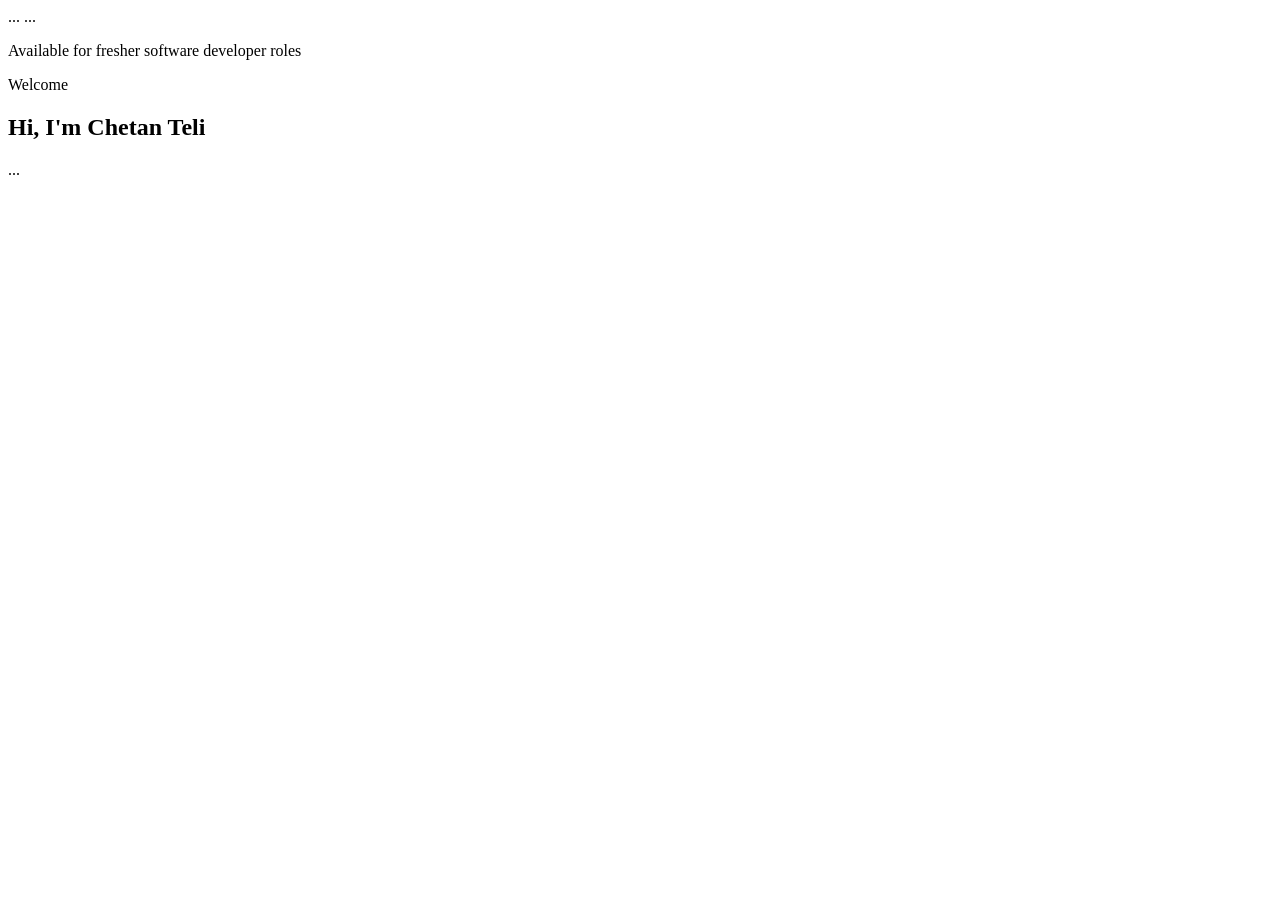
<file: index.html>
<!DOCTYPE html>
<html lang="en">
  <head>
    ...
  </head>
  <body>
    ...
    <main>
      <section class="hero" id="home">
        <div class="hero-grid section-container">
          <div class="hero-copy" data-aos="fade-up" data-aos-duration="700">
            <p class="eyebrow"><span class="status-dot"></span> Available for fresher software developer roles</p>
            <p class="hero-welcome">Welcome</p>
            <h1>Hi, I'm <span class="accent-text">Chetan Teli</span></h1>
            ...
</file>
